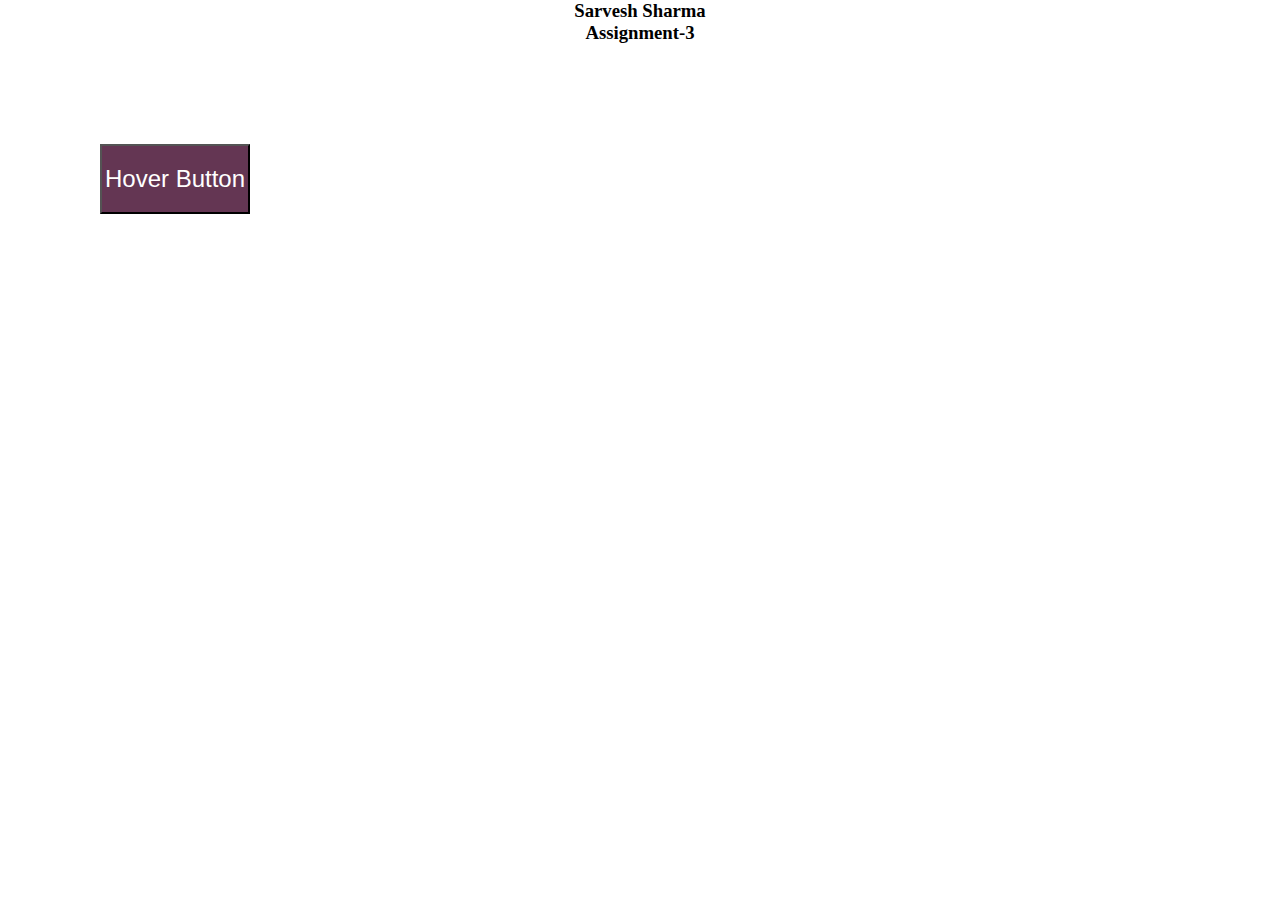
<file: hover button/index.html>
<html lang="en">
<head>
    <meta charset="UTF-8">
    <meta http-equiv="X-UA-Compatible" content="IE=edge">
    <meta name="viewport" content="width=device-width, initial-scale=1.0">
    <title>Button Hover Effect</title>
    <link rel="stylesheet" href="./style.css">
</head>
<body>
    <h3>Sarvesh Sharma</h3>
    <h3>Assignment-3</h3>
<button>Hover Button</button>
</body>
</html>
</file>
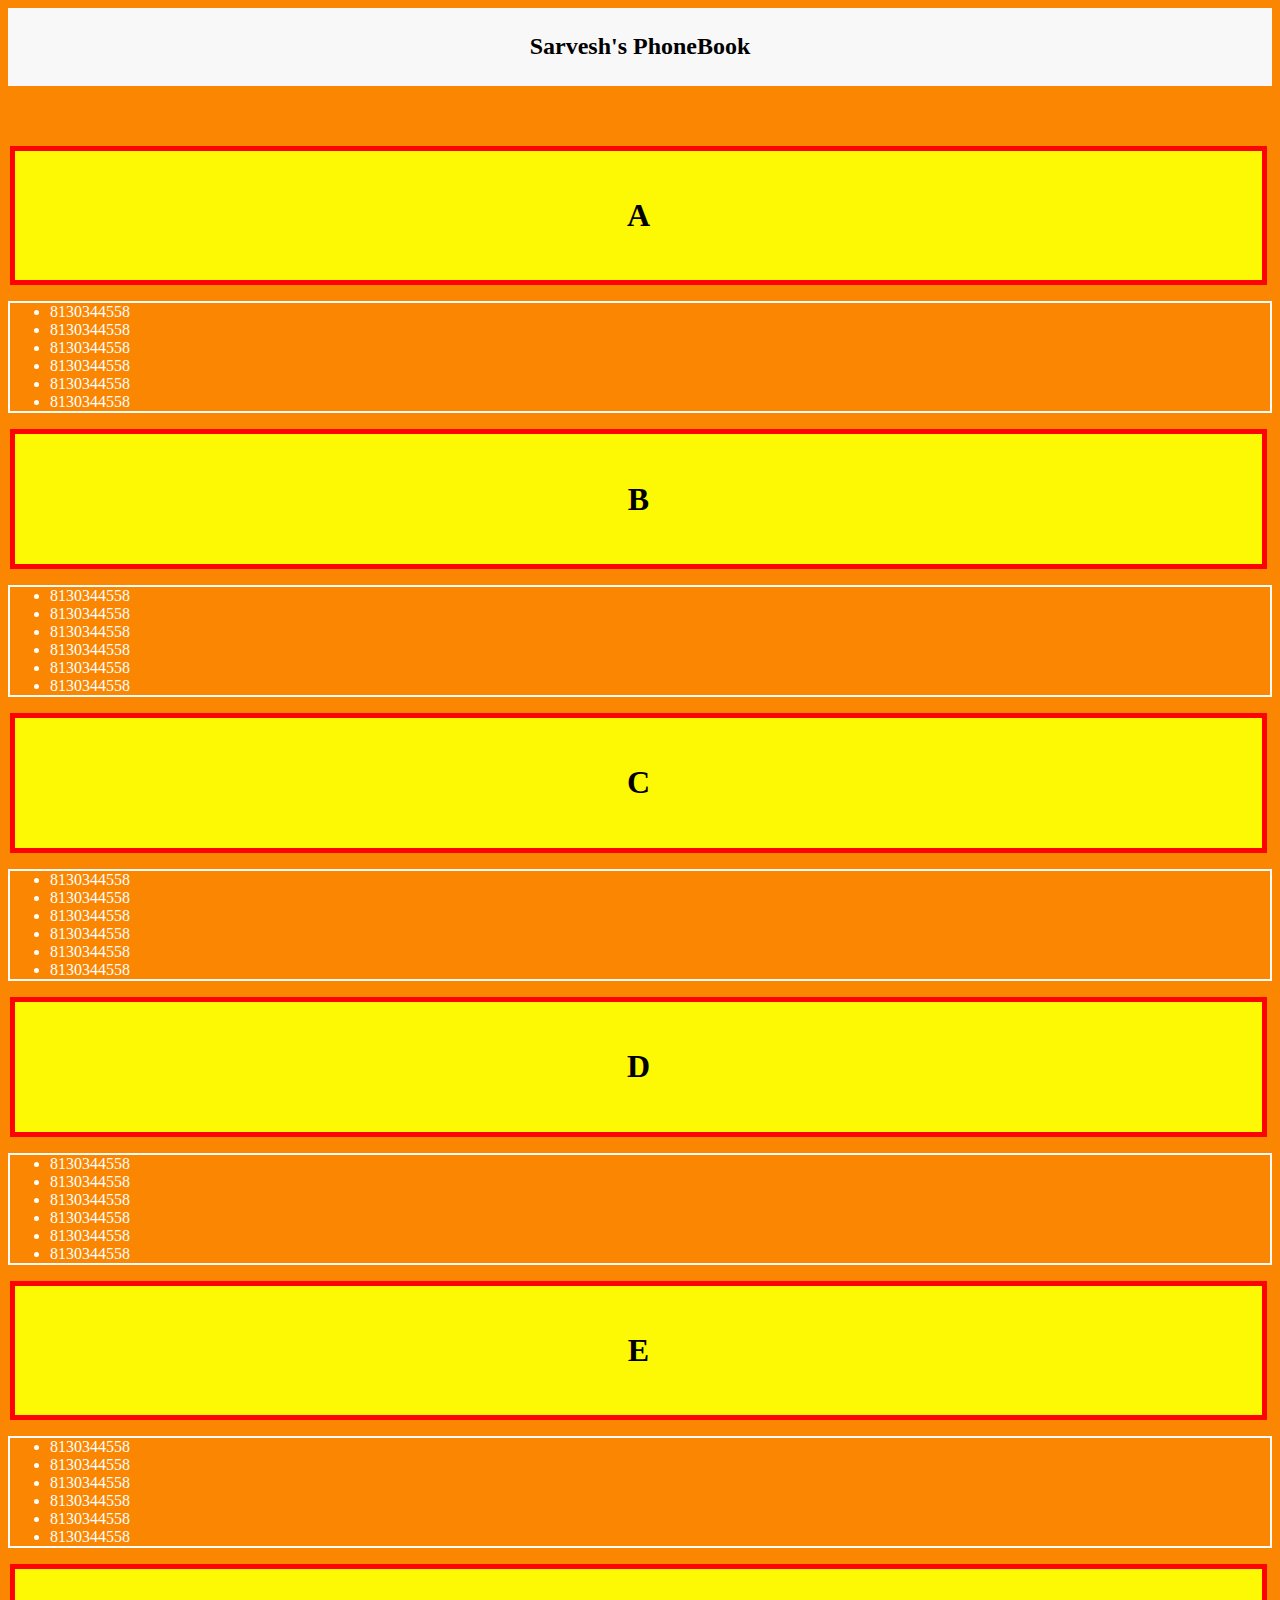
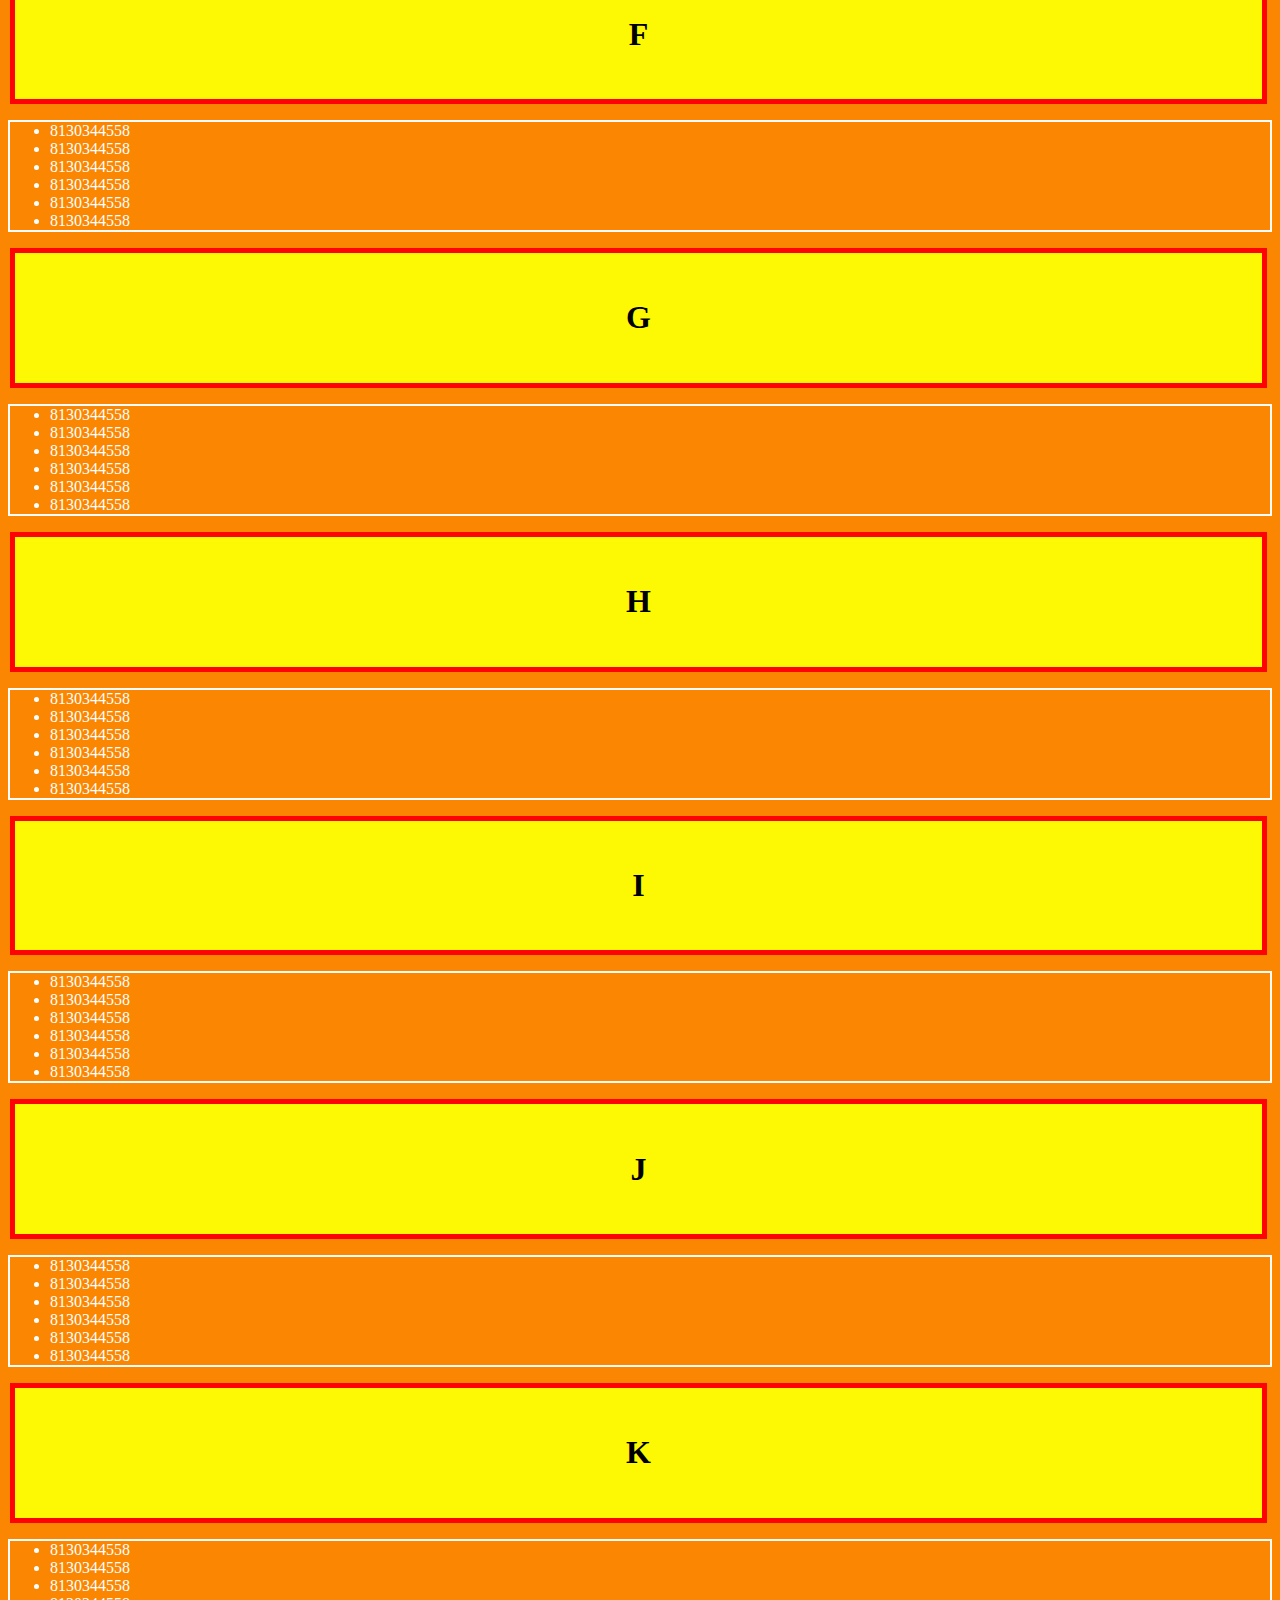
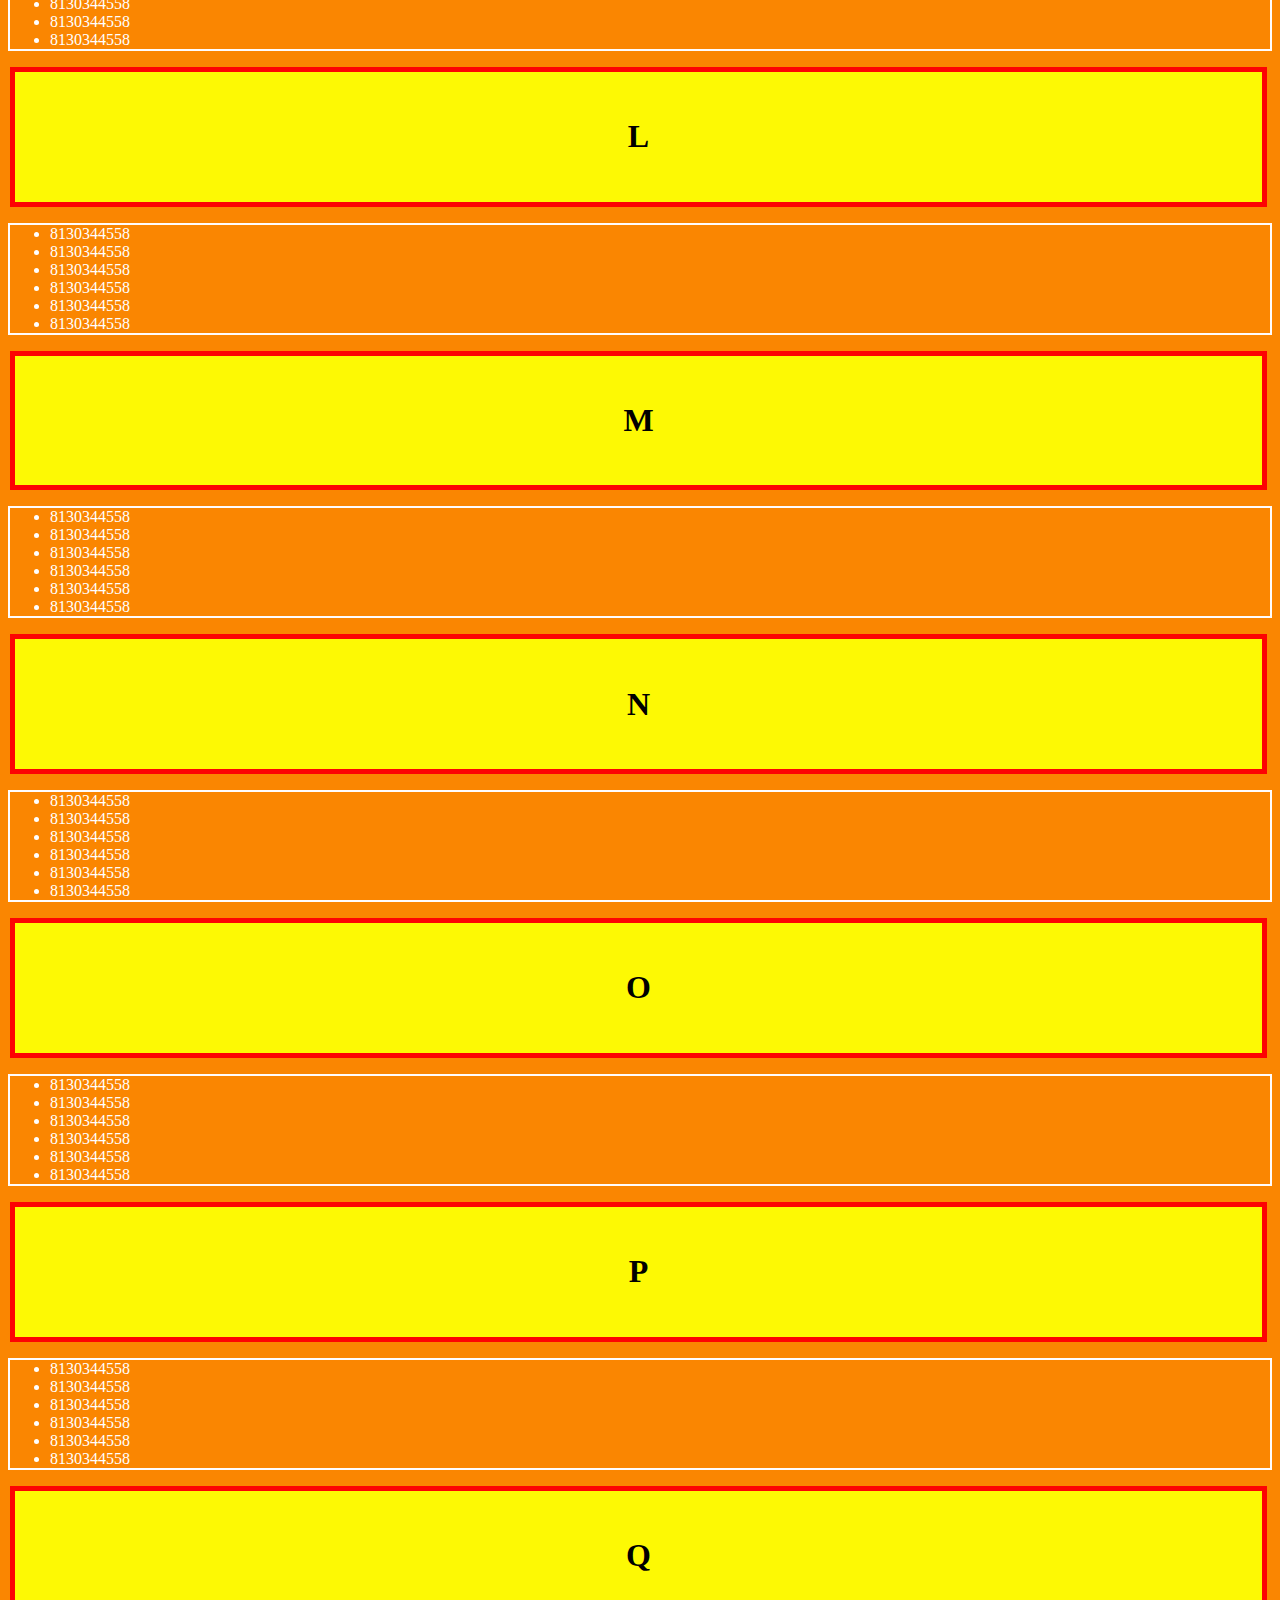
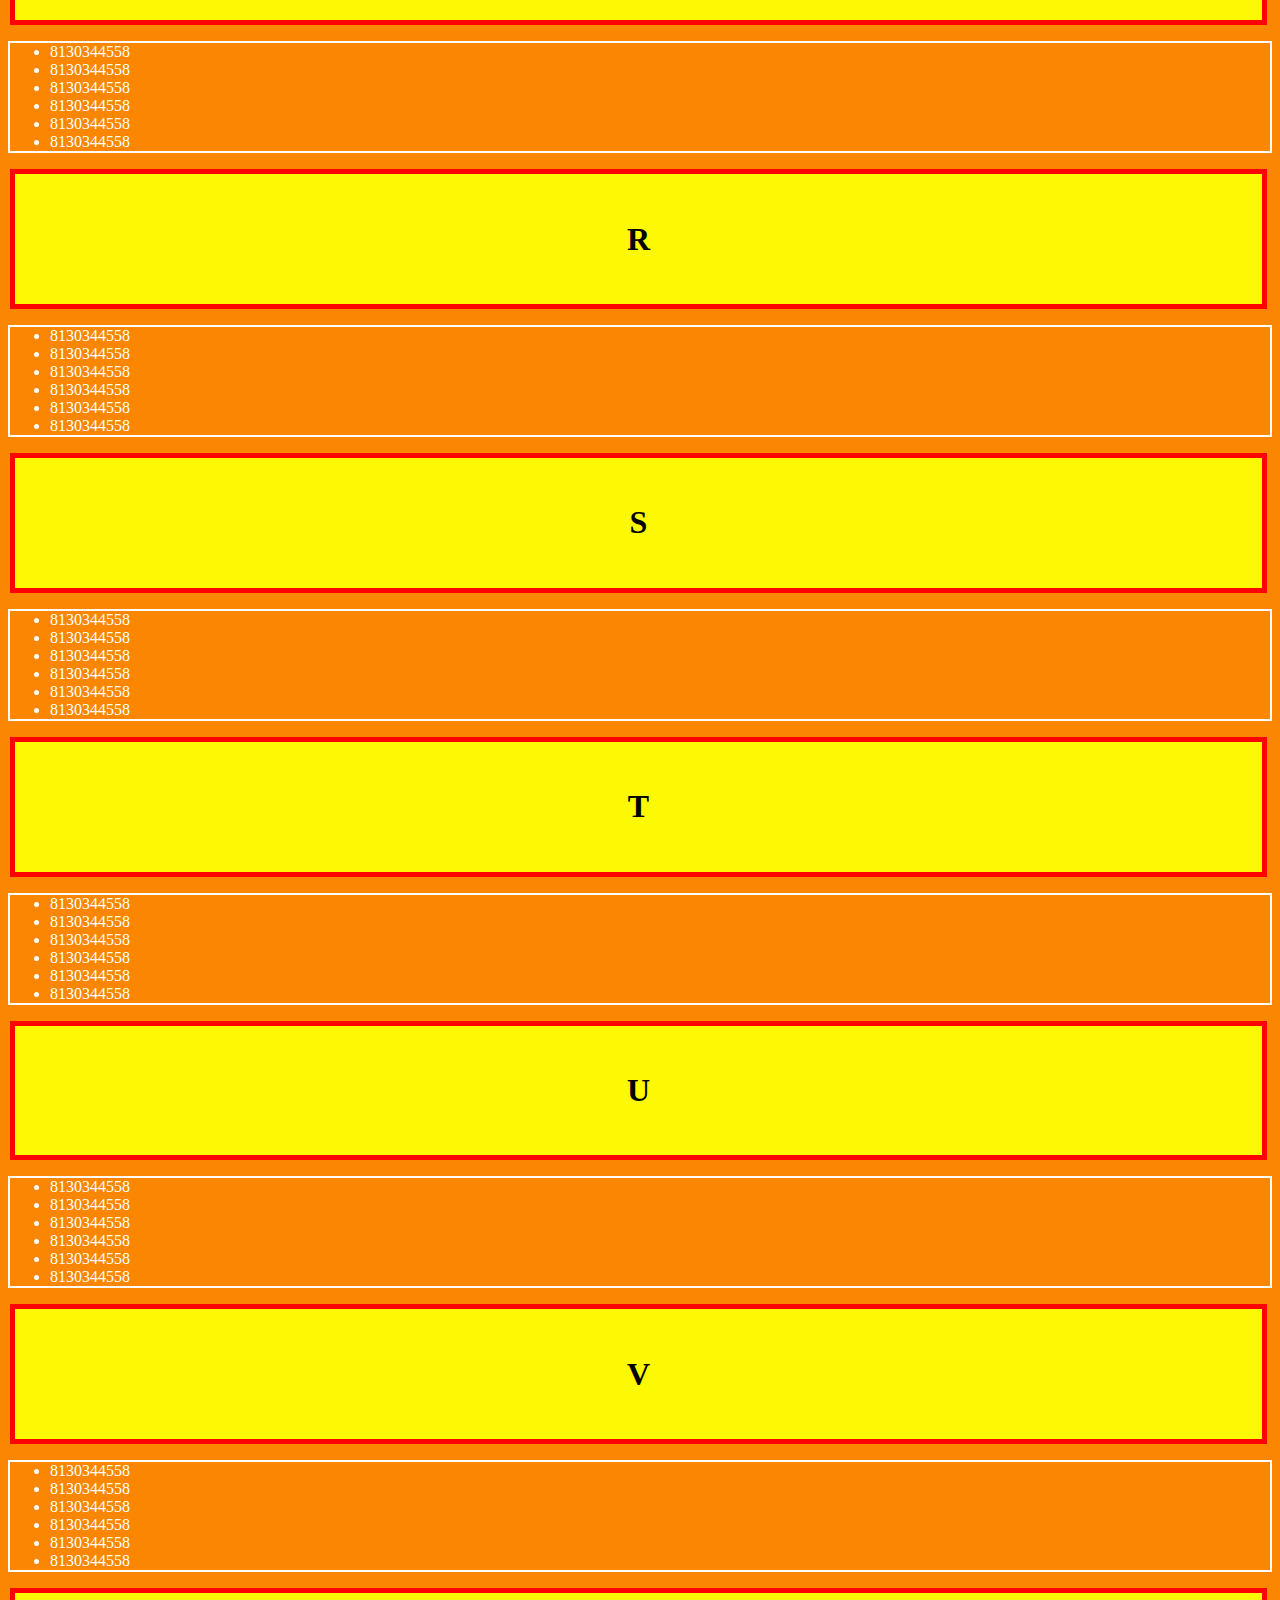
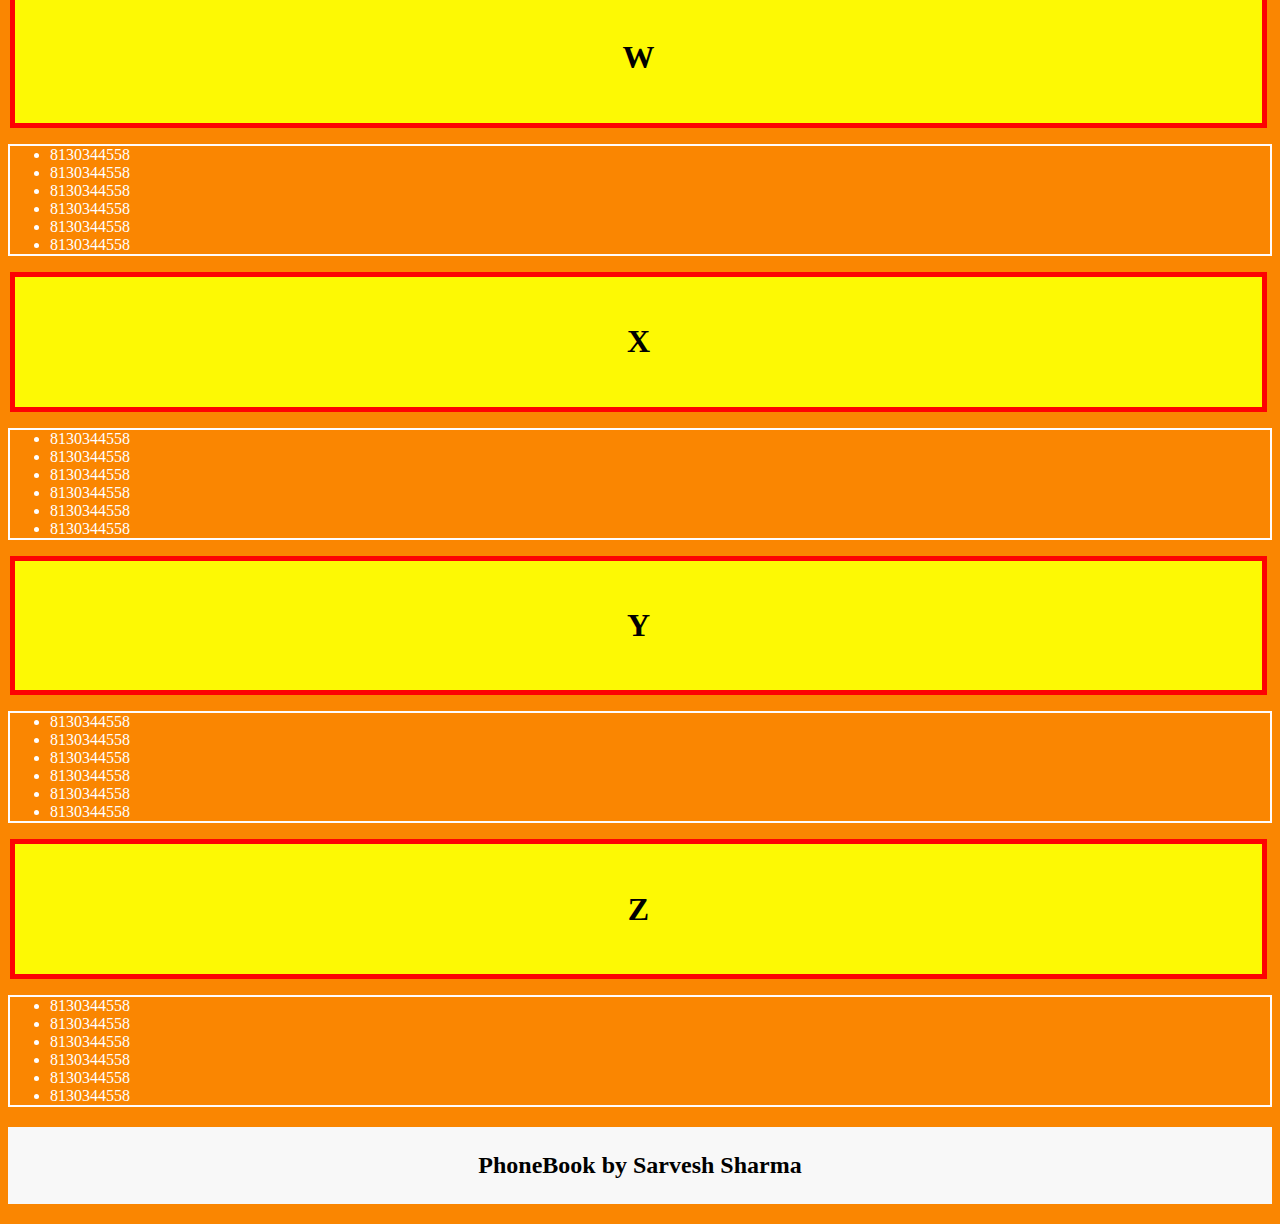
<file: Phonebook/index.html>
<html >
  <head>
    <meta charset="UTF-8" />
    <meta http-equiv="X-UA-Compatible" content="IE=edge" />
    <meta name="viewport" content="width=device-width, initial-scale=1.0" />
    <link rel="stylesheet" href="./style.css">
    <title>PhoneBook</title>
  </head>
  <body>
      <h2>Sarvesh's PhoneBook </h2>
      
    <main>

        <section>
            <div id="heading">
              <h1>A</h1>
            </div>
            <div id="one">
              <ul id="numbersList">
                <li>8130344558</li>
                <li>8130344558</li>
                <li>8130344558</li>
                <li>8130344558</li>
                <li>8130344558</li>
                <li>8130344558</li>
              </ul>
            </div>
          </section>
      
          <section>
            <div id="heading">
              <h1>B</h1>
            </div>
            <div id="one">
              <ul id="numbersList">
                <li>8130344558</li>
                <li>8130344558</li>
                <li>8130344558</li>
                <li>8130344558</li>
                <li>8130344558</li>
                <li>8130344558</li>
              </ul>
            </div>
          </section>
      
          <section>
            <div id="heading">
              <h1>C</h1>
            </div>
            <div id="one">
              <ul id="numbersList">
                <li>8130344558</li>
                <li>8130344558</li>
                <li>8130344558</li>
                <li>8130344558</li>
                <li>8130344558</li>
                <li>8130344558</li>
              </ul>
            </div>
          </section>
      
          <section>
              <div id="heading">
                <h1>D</h1>
              </div>
              <div id="one">
                <ul id="numbersList">
                  <li>8130344558</li>
                  <li>8130344558</li>
                  <li>8130344558</li>
                  <li>8130344558</li>
                  <li>8130344558</li>
                  <li>8130344558</li>
                </ul>
              </div>
            </section>
      
            <section>
              <div id="heading">
                <h1>E</h1>
              </div>
              <div id="one">
                <ul id="numbersList">
                  <li>8130344558</li>
                  <li>8130344558</li>
                  <li>8130344558</li>
                  <li>8130344558</li>
                  <li>8130344558</li>
                  <li>8130344558</li>
                </ul>
              </div>
            </section>
            
            <section>
              <div id="heading">
                <h1>F</h1>
              </div>
              <div id="one">
                <ul id="numbersList">
                  <li>8130344558</li>
                  <li>8130344558</li>
                  <li>8130344558</li>
                  <li>8130344558</li>
                  <li>8130344558</li>
                  <li>8130344558</li>
                </ul>
              </div>
            </section>
      
            <section>
              <div id="heading">
                <h1>G</h1>
              </div>
              <div id="one">
                <ul id="numbersList">
                  <li>8130344558</li>
                  <li>8130344558</li>
                  <li>8130344558</li>
                  <li>8130344558</li>
                  <li>8130344558</li>
                  <li>8130344558</li>
                </ul>
              </div>
            </section>
      
            <section>
              <div id="heading">
                <h1>H</h1>
              </div>
              <div id="one">
                <ul id="numbersList">
                  <li>8130344558</li>
                  <li>8130344558</li>
                  <li>8130344558</li>
                  <li>8130344558</li>
                  <li>8130344558</li>
                  <li>8130344558</li>
                </ul>
              </div>
            </section>
      
            <section>
              <div id="heading">
                <h1>I</h1>
              </div>
              <div id="one">
                <ul id="numbersList">
                  <li>8130344558</li>
                  <li>8130344558</li>
                  <li>8130344558</li>
                  <li>8130344558</li>
                  <li>8130344558</li>
                  <li>8130344558</li>
                </ul>
              </div>
            </section>
      
            <section>
              <div id="heading">
                <h1>J</h1>
              </div>
              <div id="one">
                <ul id="numbersList">
                  <li>8130344558</li>
                  <li>8130344558</li>
                  <li>8130344558</li>
                  <li>8130344558</li>
                  <li>8130344558</li>
                  <li>8130344558</li>
                </ul>
              </div>
            </section>
      
            <section>
              <div id="heading">
                <h1>K</h1>
              </div>
              <div id="one">
                <ul id="numbersList">
                  <li>8130344558</li>
                  <li>8130344558</li>
                  <li>8130344558</li>
                  <li>8130344558</li>
                  <li>8130344558</li>
                  <li>8130344558</li>
                </ul>
              </div>
            </section>
      
            <section>
              <div id="heading">
                <h1>L</h1>
              </div>
              <div id="one">
                <ul id="numbersList">
                  <li>8130344558</li>
                  <li>8130344558</li>
                  <li>8130344558</li>
                  <li>8130344558</li>
                  <li>8130344558</li>
                  <li>8130344558</li>
                </ul>
              </div>
            </section>
      
            <section>
              <div id="heading">
                <h1>M</h1>
              </div>
              <div id="one">
                <ul id="numbersList">
                  <li>8130344558</li>
                  <li>8130344558</li>
                  <li>8130344558</li>
                  <li>8130344558</li>
                  <li>8130344558</li>
                  <li>8130344558</li>
                </ul>
              </div>
            </section>
      
            <section>
              <div id="heading">
                <h1>N</h1>
              </div>
              <div id="one">
                <ul id="numbersList">
                  <li>8130344558</li>
                  <li>8130344558</li>
                  <li>8130344558</li>
                  <li>8130344558</li>
                  <li>8130344558</li>
                  <li>8130344558</li>
                </ul>
              </div>
            </section>
      
            <section>
              <div id="heading">
                <h1>O</h1>
              </div>
              <div id="one">
                <ul id="numbersList">
                  <li>8130344558</li>
                  <li>8130344558</li>
                  <li>8130344558</li>
                  <li>8130344558</li>
                  <li>8130344558</li>
                  <li>8130344558</li>
                </ul>
              </div>
            </section>
      
            <section>
              <div id="heading">
                <h1>P</h1>
              </div>
              <div id="one">
                <ul id="numbersList">
                  <li>8130344558</li>
                  <li>8130344558</li>
                  <li>8130344558</li>
                  <li>8130344558</li>
                  <li>8130344558</li>
                  <li>8130344558</li>
                </ul>
              </div>
            </section>
      
            <section>
              <div id="heading">
                <h1>Q</h1>
              </div>
              <div id="one">
                <ul id="numbersList">
                  <li>8130344558</li>
                  <li>8130344558</li>
                  <li>8130344558</li>
                  <li>8130344558</li>
                  <li>8130344558</li>
                  <li>8130344558</li>
                </ul>
              </div>
            </section>
      
            <section>
              <div id="heading">
                <h1>R</h1>
              </div>
              <div id="one">
                <ul id="numbersList">
                  <li>8130344558</li>
                  <li>8130344558</li>
                  <li>8130344558</li>
                  <li>8130344558</li>
                  <li>8130344558</li>
                  <li>8130344558</li>
                </ul>
              </div>
            </section>
      
            <section>
              <div id="heading">
                <h1>S</h1>
              </div>
              <div id="one">
                <ul id="numbersList">
                  <li>8130344558</li>
                  <li>8130344558</li>
                  <li>8130344558</li>
                  <li>8130344558</li>
                  <li>8130344558</li>
                  <li>8130344558</li>
                </ul>
              </div>
            </section>
      
            <section>
              <div id="heading">
                <h1>T</h1>
              </div>
              <div id="one">
                <ul id="numbersList">
                  <li>8130344558</li>
                  <li>8130344558</li>
                  <li>8130344558</li>
                  <li>8130344558</li>
                  <li>8130344558</li>
                  <li>8130344558</li>
                </ul>
              </div>
            </section>
      
            <section>
              <div id="heading">
                <h1>U</h1>
              </div>
              <div id="one">
                <ul id="numbersList">
                  <li>8130344558</li>
                  <li>8130344558</li>
                  <li>8130344558</li>
                  <li>8130344558</li>
                  <li>8130344558</li>
                  <li>8130344558</li>
                </ul>
              </div>
            </section>
      
            <section>
              <div id="heading">
                <h1>V</h1>
              </div>
              <div id="one">
                <ul id="numbersList">
                  <li>8130344558</li>
                  <li>8130344558</li>
                  <li>8130344558</li>
                  <li>8130344558</li>
                  <li>8130344558</li>
                  <li>8130344558</li>
                </ul>
              </div>
            </section>
      
            <section>
              <div id="heading">
                <h1>W</h1>
              </div>
              <div id="one">
                <ul id="numbersList">
                  <li>8130344558</li>
                  <li>8130344558</li>
                  <li>8130344558</li>
                  <li>8130344558</li>
                  <li>8130344558</li>
                  <li>8130344558</li>
                </ul>
              </div>
            </section>
      
            <section>
              <div id="heading">
                <h1>X</h1>
              </div>
              <div id="one">
                <ul id="numbersList">
                  <li>8130344558</li>
                  <li>8130344558</li>
                  <li>8130344558</li>
                  <li>8130344558</li>
                  <li>8130344558</li>
                  <li>8130344558</li>
                </ul>
              </div>
            </section>
      
            <section>
              <div id="heading">
                <h1>Y</h1>
              </div>
              <div id="one">
                <ul id="numbersList">
                  <li>8130344558</li>
                  <li>8130344558</li>
                  <li>8130344558</li>
                  <li>8130344558</li>
                  <li>8130344558</li>
                  <li>8130344558</li>
                </ul>
              </div>
            </section>
      
            <section>
              <div id="heading">
                <h1>Z</h1>
              </div>
              <div id="one">
                <ul id="numbersList">
                  <li>8130344558</li>
                  <li>8130344558</li>
                  <li>8130344558</li>
                  <li>8130344558</li>
                  <li>8130344558</li>
                  <li>8130344558</li>
                </ul>
              </div>
            </section>
      
      

      
    </main>

    <footer >
      <h2>PhoneBook by Sarvesh Sharma</h2>
    </footer>
  </body>
</html>
</file>
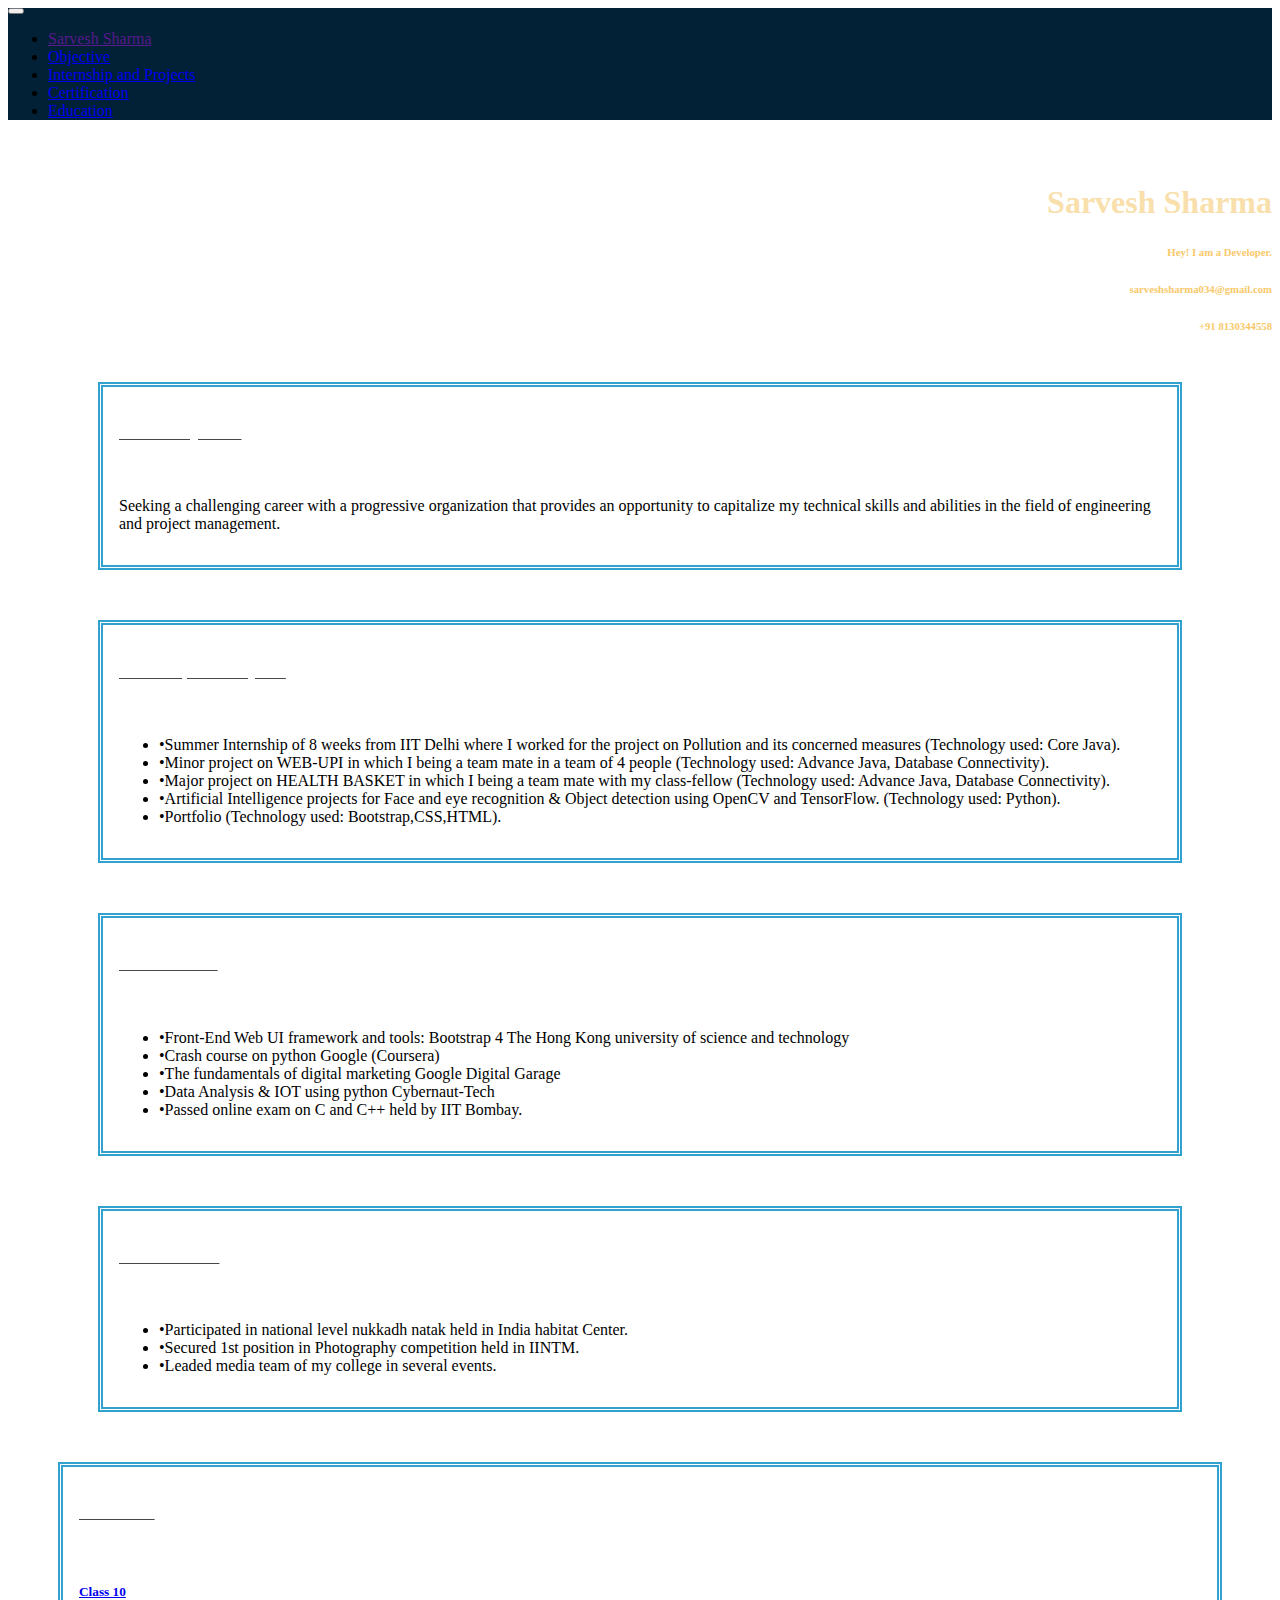
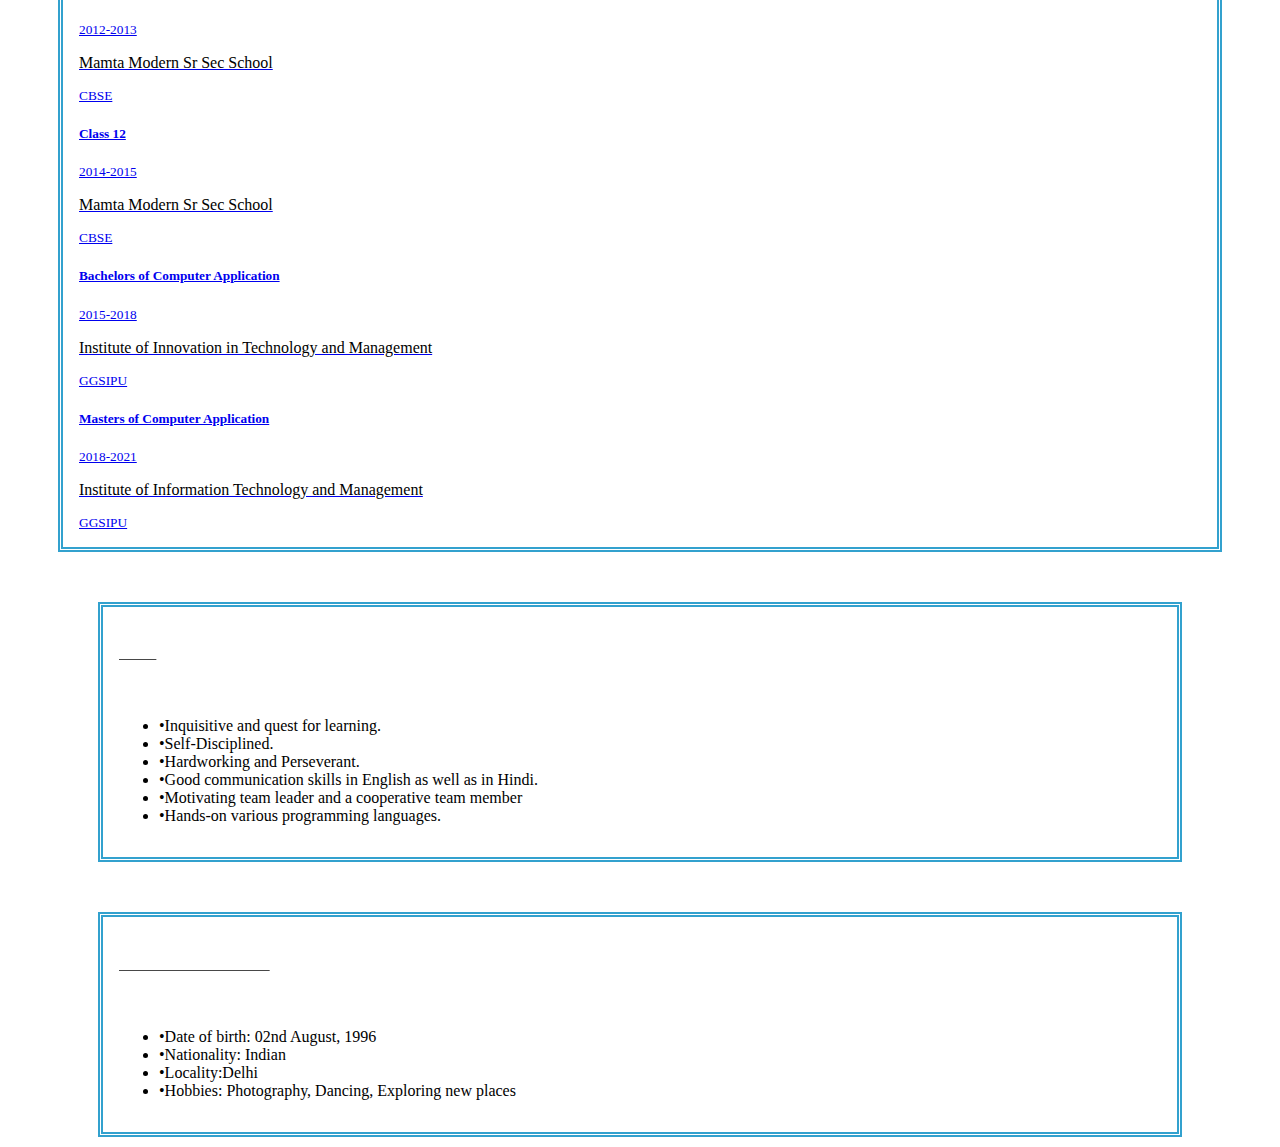
<file: Portfolio/index.html>
<html>
    <head>
        <meta charset="utf-8">
        <meta name="viewport" content="width=device-width, initial-scale=1">
        <title>Sarvesh Sharma</title>
        <link href="https://cdn.jsdelivr.net/npm/bootstrap@5.0.0-beta2/dist/css/bootstrap.min.css" rel="stylesheet" integrity="sha384-BmbxuPwQa2lc/FVzBcNJ7UAyJxM6wuqIj61tLrc4wSX0szH/Ev+nYRRuWlolflfl" crossorigin="anonymous">
        <link rel="stylesheet" href="https://use.fontawesome.com/releases/v5.15.2/css/all.css" integrity="sha384-vSIIfh2YWi9wW0r9iZe7RJPrKwp6bG+s9QZMoITbCckVJqGCCRhc+ccxNcdpHuYu" crossorigin="anonymous">
        <link rel="stylesheet" href="style.css">
        
    </head>
    <body>
    <header>
        <nav class="navbar fixed-top navbar-expand-lg navbar-dark" >
            <div class="container-fluid">
              <a class="navbar-brand" href="#reloadprofile"><i class="fas fa-user-circle"></i></a>
              <button class="navbar-toggler" type="button" data-bs-toggle="collapse" data-bs-target="#navbarTogglerDemo02" aria-controls="navbarTogglerDemo02" aria-expanded="false" aria-label="Toggle navigation">
                <span class="navbar-toggler-icon"></span>
              </button>
              <div class="collapse navbar-collapse" id="navbarTogglerDemo02">
                <ul class="navbar-nav me-auto mb-2 mb-lg-0">
                  <li class="nav-item">
                    <a class="nav-link" href="">Sarvesh Sharma</a>
                  </li>
                  <li class="nav-item">
                    <a class="nav-link active" href="#about">Objective</a>
                  </li>
                  <li class="nav-item">
                    <a class="nav-link active" href="#iandp">Internship and Projects</a>
                  </li>
                  <li class="nav-item">
                    <a class="nav-link active" href="#cer">Certification</a>
                  </li>
                  <li class="nav-item">
                    <a class="nav-link active" href="#educ">Education</a>
                  </li>
              </div>
            </div>
          </nav> 
    </header>
    <a name="reloadprofile"></a>
    <section class="container">
                <h1>Sarvesh Sharma</h1>
                <h6>Hey! I am a Developer.</h6>
                <h6><i class="far fa-envelope"></i> sarveshsharma034@gmail.com</h6>
                <h6><i class="fas fa-phone-alt"></i> +91 8130344558</h6>
    </section>
    <a name="about"></a>
    <section class="Career">
        <h4>Career Objective:</h4>
        <br/>
        <p> Seeking a challenging career with a progressive organization that provides an opportunity to capitalize my technical skills and abilities in the field of engineering and project management.</p>
    </section>
    <a name="iandp"></a>
    <section class="Intern">
        <h4>Internship and Projects:</h4>
        <br/>
        <ul class="list-group">
            <li class="list-group-item">•Summer Internship of 8 weeks from IIT Delhi where I worked for the project on Pollution and its concerned measures (Technology used: Core Java).</li>
            <li class="list-group-item">•Minor project on WEB-UPI in which I being a team mate in a team of 4 people (Technology used: Advance Java, Database Connectivity).</li>
            <li class="list-group-item">•Major project on HEALTH BASKET in which I being a team mate with my class-fellow (Technology used: Advance Java, Database Connectivity).</li>
            <li class="list-group-item">•Artificial Intelligence projects for Face and eye recognition & Object detection using OpenCV and TensorFlow. (Technology used: Python).</li>
            <li class="list-group-item">•Portfolio (Technology used: Bootstrap,CSS,HTML).</li>
        </ul>
    </section>
    <a name="cer"></a>
    <section class="certi">
        <h4>Certifications:</h4>
        <br/>
        <ul class="list-group">
            <li class="list-group-item">•Front-End Web UI framework and tools: Bootstrap 4 The Hong Kong university of science and technology </li>
            <li class="list-group-item">•Crash course on python Google (Coursera)</li>
            <li class="list-group-item">•The fundamentals of digital marketing Google Digital Garage</li>
            <li class="list-group-item">•Data Analysis & IOT using python Cybernaut-Tech</li>
            <li class="list-group-item">•Passed online exam on C and C++ held by IIT Bombay.</li> 
        </ul>
    </section>
    <section class="achi">
          <h4>Achievements:</h4>
          <br/>
        <ul class="list-group">
            <li class="list-group-item">•Participated in national level nukkadh natak held in India habitat Center.</li>
            <li class="list-group-item">•Secured 1st position in Photography competition held in IINTM.</li>
            <li class="list-group-item">•Leaded media team of my college in several events.</li>
          </ul>
    </section>
    <a name="educ"></a>
    <section class="edu">
          <h4>Education:</h4>
          <br/>
          <div class="list-group">
            <a href="#" class="list-group-item list-group-item-action">
              <div class="d-flex w-100 justify-content-between">
                <h5 class="mb-1">Class 10 </h5>
                <small>2012-2013</small>
              </div>
              <p class="mb-1">Mamta Modern Sr Sec School</p>
              <small>CBSE</small>
            </a>
            <a href="#" class="list-group-item list-group-item-action">
                <div class="d-flex w-100 justify-content-between">
                  <h5 class="mb-1">Class 12 </h5>
                  <small>2014-2015</small>
                </div>
                <p class="mb-1">Mamta Modern Sr Sec School</p>
                <small>CBSE</small>
              </a>
            <a href="#" class="list-group-item list-group-item-action">
              <div class="d-flex w-100 justify-content-between">
                <h5 class="mb-1">Bachelors of Computer Application</h5>
                <small>2015-2018</small>
              </div>
              <p class="mb-1">Institute of Innovation in Technology and Management</p>
              <small class="text-muted">GGSIPU</small>
            </a>
            <a href="#" class="list-group-item list-group-item-action">
                <div class="d-flex w-100 justify-content-between">
                  <h5 class="mb-1">Masters of Computer Application</h5>
                  <small>2018-2021</small>
                </div>
                <p class="mb-1">Institute of Information Technology and Management</p>
                <small class="text-muted">GGSIPU</small>
              </a>
          </div>
    </section>
    <section class="skill">
          <h4>Skills</h4>
          <br/>
        <ul class="list-group">
            <li class="list-group-item">•Inquisitive and quest for learning.</li>
            <li class="list-group-item">•Self-Disciplined.</li>
            <li class="list-group-item">•Hardworking and Perseverant.</li>
            <li class="list-group-item">•Good communication skills in English as well as in Hindi.</li>
            <li class="list-group-item">•Motivating team leader and a cooperative team member</li>
            <li class="list-group-item">•Hands-on various programming languages.</li>
          </ul>
    </section>
    <section class="info">
          <h4>Personal information:</h4>
          <br/>
        <ul class="list-group">
            <li class="list-group-item">•Date of birth: 02nd August, 1996</li>
            <li class="list-group-item">•Nationality: Indian</li>
            <li class="list-group-item">•Locality:Delhi</li>
            <li class="list-group-item">•Hobbies: Photography, Dancing, Exploring new places</li>
          </ul>
          
    </section>
    </body>
</html>
</file>
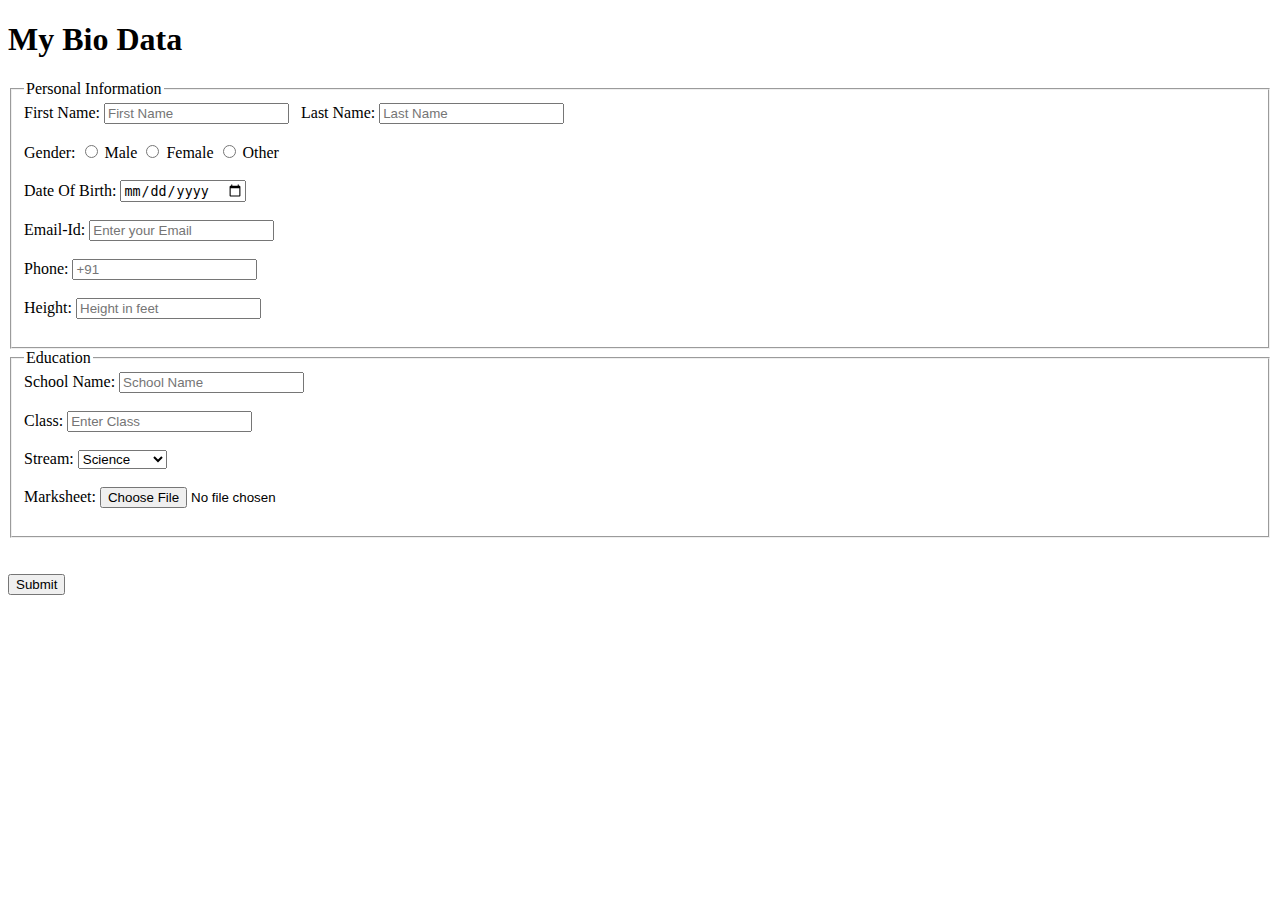
<file: Assignment-1/form1.html>
<!DOCTYPE html>
<html>
<body>
<h1>My Bio Data</h1>
<form>
    <fieldset>
        <legend>Personal Information</legend>
        <label for="fname">First Name:</label>
        <input type="text" id="fname" name="fname" placeholder="First Name">
        <label for="lname">&nbsp; Last Name:</&label>
        <input type="text" id="lname" name="lname" placeholder="Last Name">
        <br><br>
        <label for="Gen">Gender:</label>
        <input type="radio" id="male" name="gender" value="male">
        <label for="male">Male</label>
        <input type="radio" id="female" name="gender" value="female">
        <label for="female">Female</label>
        <input type="radio" id="other" name="gender" value="other">
        <label for="other">Other</label>
        <br><br>
        <label for="Dob">Date Of Birth:</label>
        <input type="date">
        <br><br>
        <label for="mail">Email-Id:</label>
        <input type="email" placeholder="Enter your Email">
        <br><br>
        <label for="phone">Phone:</label>
        <input type="tel" placeholder="+91">
        <br><br>
        <label for="height">Height:</label>
        <input type="number" placeholder="Height in feet">
        <br><br>
    </fieldset>
    <fieldset>
        <legend>Education</legend>
        <label for="scname">School Name:</label>
        <input type="text" placeholder="School Name">
        <br><br>
        <label for="class">Class:</label>
        <input type="text" placeholder="Enter Class">
        <br><br>
        <label for="stream">Stream:</label>
        <select name="stream" id="streams" aria-placeholder="stream">
        <option value="Science">Science</option>
        <option value="Commerce">Commerce</option>
        <option value="Humanities">Humanities</option>
        </select>
        <br><br>
        <label for="msheet">Marksheet:</label>
        <input type="file">
        <br><br>
    </fieldset>
        <br><br>
    <input type="submit" value="Submit">
    </form> 

</body>
</html>
</file>
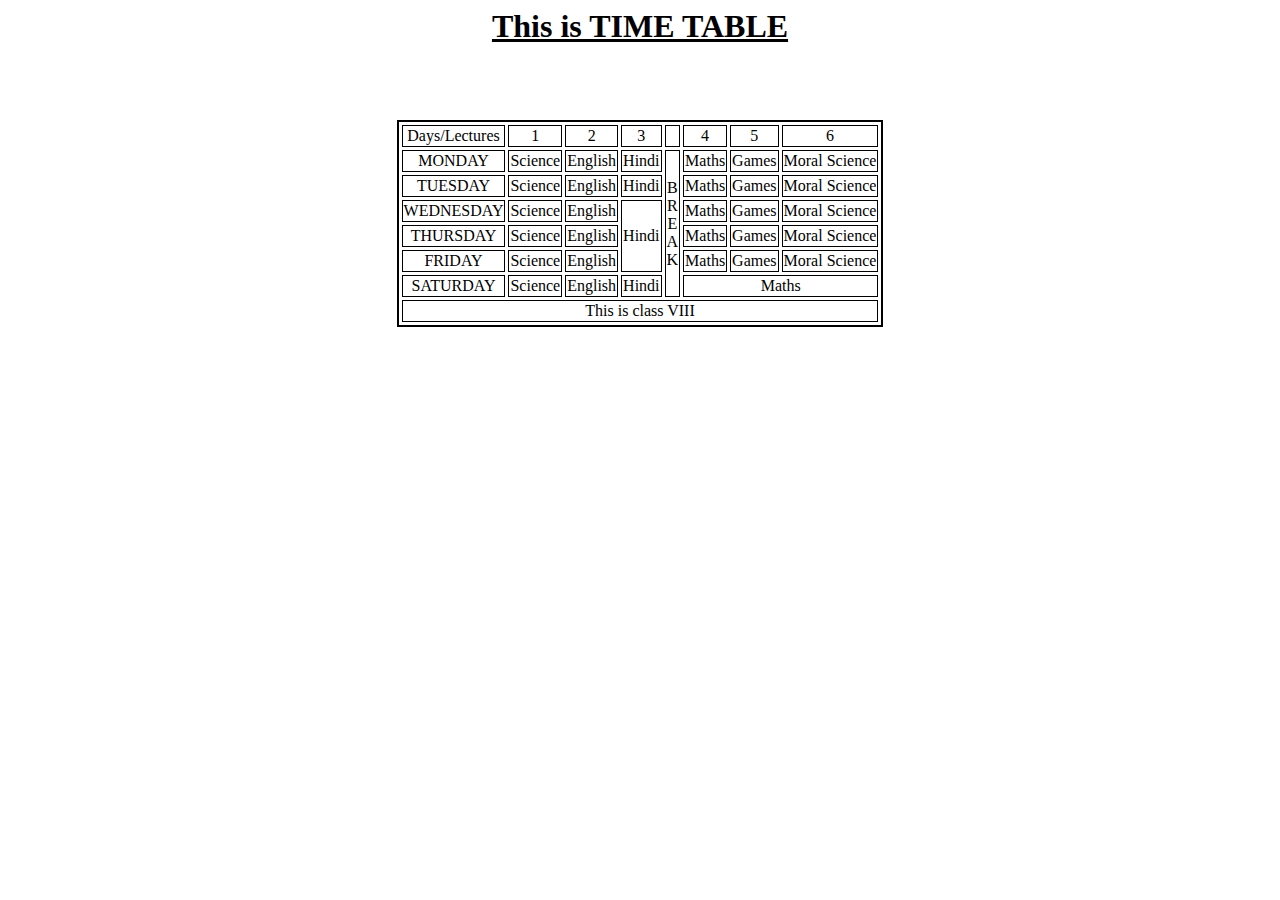
<file: Assignment-1/timetable.html>
<html>
    <head>
       <title>Time Table</title>
    </head>
    <body>
    <H1><FONT COLOR="black"><CENTER><u>This is TIME TABLE</u></FONT></H1>
    <br><br><br>
    <table border="2" cellspacing="3" align="center" bordercolor="black">
    <tr>
     <td align="center">Days/Lectures</td>
     <td align="center"> 1 </td>
     <td align="center"> 2 </td>
     <td align="center" > 3 </td>
     <td> </td>
     <td align="center"> 4 </td>
     <td align="center"> 5 </td>
     <td align="center"> 6 </td>
    </tr>
    <tr>
     <td align="center">MONDAY</td>
     <td align="center">Science<br></td>
     <td align="center">English<br></td>
     <td align="center">Hindi<br></td>
     <td rowspan="6" align="center">B<br>R<br>E<br>A<br>K</td>
     <td align="center">Maths<br></td>
     <td align="center">Games</td>
     <td align="center">Moral Science</td>
    </tr>
    <tr>
     <td align="center">TUESDAY</td>
     <td align="center">Science<br></td>
     <td align="center">English<br></td>
     <td align="center">Hindi<br></td>
     <td align="center">Maths<br></td>
     <td align="center">Games</td>
     <td align="center">Moral Science</td>
    </tr>
    <tr>
      <td align="center">WEDNESDAY</td>
      <td align="center">Science<br></td>
      <td align="center">English<br></td>
      <td rowspan="3" align="center">Hindi</td>
      <td align="center">Maths<br></td>
     <td align="center">Games</td>
     <td align="center">Moral Science</td>
    </tr>
    <tr>
     <td align="center">THURSDAY</td>
     <td align="center">Science<br></td>
      <td align="center">English<br></td>
      <td align="center">Maths<br></td>
     <td align="center">Games</td>
     <td align="center">Moral Science</td>
    </tr>
    <tr>
     <td align="center">FRIDAY</td>
     <td align="center">Science<br></td>
     <td align="center">English<br></td>
     <td align="center">Maths<br></td>
    <td align="center">Games</td>
    <td align="center">Moral Science</td>
    </tr>
    <tr>
     <td align="center">SATURDAY</td>
     <td align="center">Science<br></td>
     <td align="center">English<br></td>
     <td align="center">Hindi</td>
     <td colspan="3" align="center">Maths</td>
    </tr>
    <tr>
       <td colspan="8" align="center">This is class VIII</td>
    </tr>
    </table>
    </body>
    </html>
</file>
<file: hover button/style.css>
*{
    margin: 0;
    padding: 0;

}
h3{
  text-align: center;
}

html { 
    background: url('https://images.unsplash.com/photo-1458724338480-79bc7a8352e4?ixid=MXwxMjA3fDB8MHxwaG90by1wYWdlfHx8fGVufDB8fHw%3D&ixlib=rb-1.2.1&auto=format&fit=crop&w=1500&q=80') no-repeat center center fixed; 
    
    -webkit-background-size: cover;
    -moz-background-size: cover;
    -o-background-size: cover;
    background-size: cover;
  }

   button{
  margin: 100px 100px 0px 100px;
  width: 150px;
  height: 70px;
  background-color: #643653;
  transition-property: all;
  transition-duration: 2s;
  transition-delay: 900ms;
  color: white;
  font-family: Verdana, Geneva, Tahoma, sans-serif;
  font-size: 1.5em;
  outline: none;


}

button:hover{
 background-color:#0D1328;
 border: 2px solid rgb(146, 148, 248);
 cursor: pointer;
 transform:translateY(-10px);
 box-shadow: 1px 1px 25px 10px rgba(146, 148, 248, 0.4);

}
</file>
<file: Phonebook/style.css>
h2{
    background-color: rgb(248, 248, 248);
    text-align: center;
    padding: 2%;
}
h1{
   text-align: center;
    padding: 2%; 
}
body{
    background-color: #fa8601;
}
#heading{
    background-color: rgb(253, 249, 4);
    margin-left: 2px;
    margin-right: 5px;
    border: 5px solid rgb(253, 3, 3);
    position: sticky;
    top: 60px;
}

#numbersList{
    border: 2px solid rgb(255, 252, 252);
}

main{

    margin-top: 60px;
}

li:hover{
    background-color: rgb(122, 122, 122);
    border: 2px black;
    font-size: larger;

}

li{
    color: white;
}
</file>
<file: Portfolio/style.css>
.container {
    margin-top: 4rem;
    text-align: right;
  }
 
.Career{
    border: thick double #32a1ce;
    margin: 50px 90px 10px 90px;
    padding: 1em;
}
.intern{
    border: thick double #32a1ce;
    margin: 50px 90px 10px 90px;
    padding: 1em;
}
.certi{
    border: thick double #32a1ce;
    margin: 50px 90px 10px 90px;
    padding: 1em;
}
.achi{
    border: thick double #32a1ce;
    margin: 50px 90px 10px 90px;
    padding: 1em;
}
.edu{
    border: thick double #32a1ce;
    margin: 50px 50px 10px 50px;
    padding: 1em;
}
.skill{
    border: thick double #32a1ce;
    margin: 50px 90px 10px 90px;
    padding: 1em;
}
.info{
    border: thick double #32a1ce;
    margin: 50px 90px 10px 90px;
    padding: 1em;
}
p{
    color: black;
    background-color: white;
} 
h1{
    color: rgb(248, 223, 172);
} 
h4 {
    color: white;
    text-decoration: underline rgb(71, 71, 71);
  }
  h6{
   color:  rgb(248, 201, 106);
  } 
.navbar{
    background-color: #022036;
  }

body { 
    background: url('https://images.unsplash.com/photo-1615120962332-df823e51551a?ixid=MXwxMjA3fDB8MHxwaG90by1wYWdlfHx8fGVufDB8fHw%3D&ixlib=rb-1.2.1&auto=format&fit=crop&w=1500&q=80') no-repeat center center fixed; 
    -webkit-background-size: cover;
    -moz-background-size: cover;
    -o-background-size: cover;
    background-size: cover;
  }
</file>
